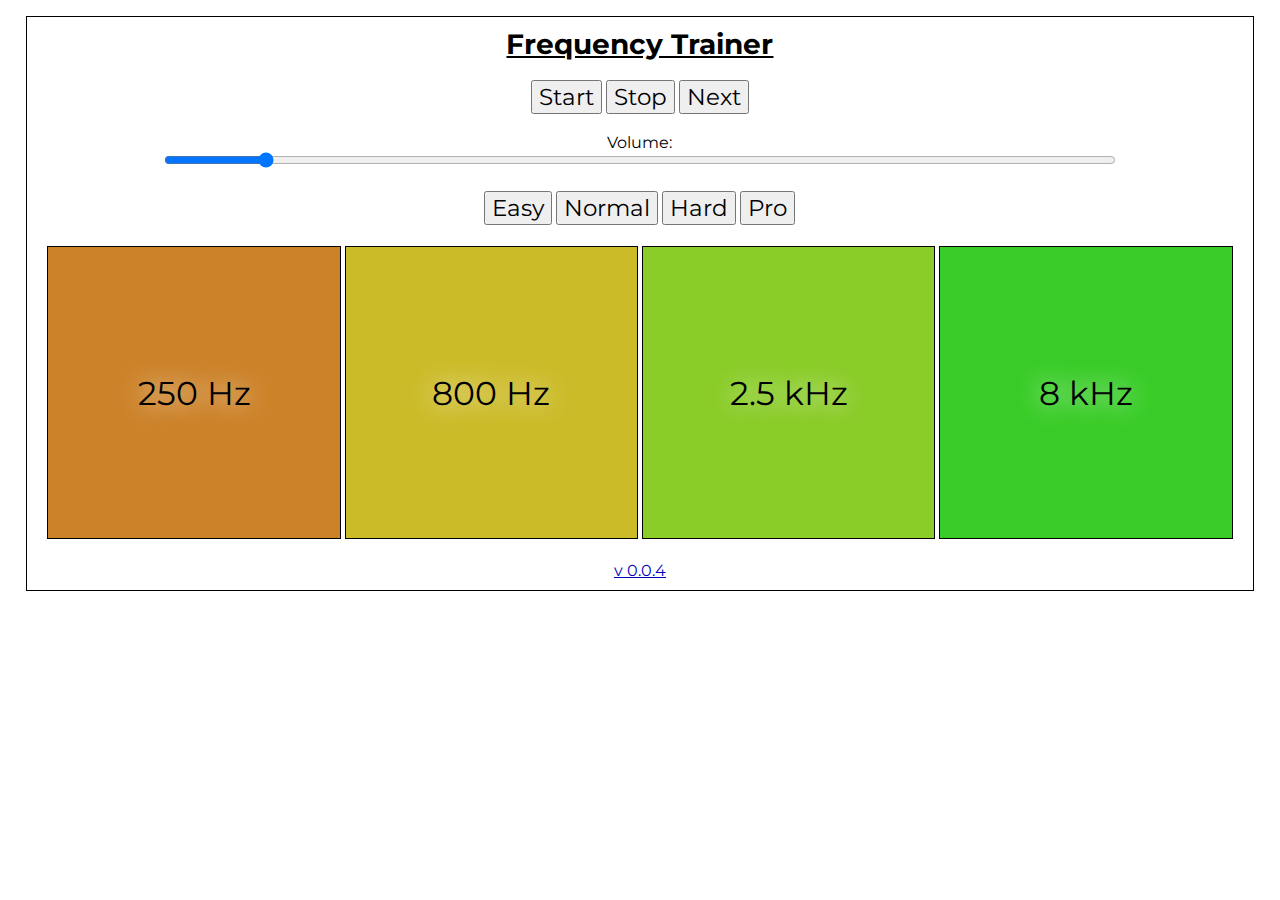
<file: index.html>
<!DOCTYPE html>
<html lang="en">
<head>
    <meta charset="utf-8" />
    <meta name="description" content="Frequency Trainer is a free online (audio) frequency trainer."/>
    <meta name="viewport" content="width=device-width, initial-scale=1.0" />
    <title>Frequency Trainer</title>
    <link rel="stylesheet" href="https://fonts.googleapis.com/css?family=Montserrat:900" />
    <link rel="stylesheet" type="text/css" href="css/default.css" />
    <script src="frequencyTrainer.js"></script>
</head>
<body>
    <div class="body">
        <div class="title">
            <h1>Frequency Trainer</h1>
        </div>
        <div class="controls">
            <br />
            <button type="button" id="start-button" class="control-button">Start</button>
            <button type="button" id="stop-button" class="control-button">Stop</button>
            <button type="button" id="next-button" class="control-button">Next</button><br />
            <br />
            Volume:<br />
            <input type="range" id="volume-control" class="volume-control" min="0" max="20" value="2" step="0.1" /><br />
            <br />
            <button type="button" id="difficulty-easy" class="difficulty-button" data-difficulty="easy">Easy</button>
            <button type="button" id="difficulty-normal" class="difficulty-button" data-difficulty="normal">Normal</button>
            <button type="button" id="difficulty-hard" class="difficulty-button" data-difficulty="hard">Hard</button>
            <button type="button" id="difficulty-pro" class="difficulty-button" data-difficulty="pro">Pro</button><br />
            <br />
        </div>
        <div class="grid">
        </div>
        <div class="footer">
            <a href="https://github.com/MaxVMH/frequency-trainer/releases/tag/0.0.4-alpha">v 0.0.4</a>
        </div>
    </div>

    <script>
    (function () {
        'use strict';
        let difficultyMode = 'easy'; // default difficulty mode
        let frequencyTrainer = startFrequencyTrainer(difficultyMode, null);
        let frequency = frequencyTrainer.frequency;
        let frequencyContainers = null;

        // Control buttons
        let startButton = document.getElementById('start-button');
        startButton.onclick = function () {
            stopToneGenerator();
            startToneGenerator(frequency, volumeControl, 0, 3);
        };
        let stopButton = document.getElementById('stop-button');
        stopButton.onclick = function () {
            stopToneGenerator();
        };
        let nextButton = document.getElementById('next-button');
        nextButton.onclick = function () {
            stopToneGenerator();
            stopFrequencyTrainer();
            frequency = startFrequencyTrainer(difficultyMode, frequency).frequency;
            startToneGenerator(frequency, volumeControl, 0.05, 3);
        };
        let volumeControl = document.getElementById('volume-control');
        volumeControl.oninput = function () {
            changeVolume(volumeControl);
        };

        function fillFrequencyGrid(frequencies) {
            let frequencyFormatted = null;
            let frequencyGrid = document.getElementsByClassName('grid')[0];

            frequencyGrid.innerHTML = '';
            frequencies.forEach(function (frequency) {
                frequencyFormatted = frequencyFormatter(frequency);
                frequencyGrid.insertAdjacentHTML('beforeend', '<div class="frequency-container" data-frequency="' + frequency + '">' + frequencyFormatted + 'Hz</div>');
            });
        }

        function makeFrequencyGridInteractive() {
            frequencyContainers = document.getElementsByClassName('frequency-container');
            Array.prototype.forEach.call(frequencyContainers, function (frequencyContainer) {
                frequencyContainer.onclick = function () {
                    let frequencyChosen = frequencyContainer.getAttribute('data-frequency');
                    let frequencyChosenFormatted = frequencyFormatter(frequencyChosen);

                    stopToneGenerator();
                    if (frequencyChosen === frequency) {
                        if (window.confirm(frequencyChosenFormatted + 'Hz is correct!\nLet\'s try another one!')) {
                            stopFrequencyTrainer();
                            frequency = startFrequencyTrainer(difficultyMode, frequency).frequency;
                            startToneGenerator(frequency, volumeControl, 0.05, 3);
                        }
                    } else {
                        window.alert(frequencyChosenFormatted + 'Hz is not correct.\nPlease try again.');
                        startToneGenerator(frequency, volumeControl, 0.05, 3);
                    }
                };
            });
        }

        // Generate frequency grid
        fillFrequencyGrid(frequencyTrainer.frequencies);
        makeFrequencyGridInteractive();

        // Difficulty buttons
        let difficultyButtons = document.getElementsByClassName('difficulty-button');
        Array.prototype.forEach.call(difficultyButtons, function (difficultyButton) {
            difficultyButton.onclick = function () {
                stopToneGenerator();
                stopFrequencyTrainer();
                difficultyMode = difficultyButton.getAttribute('data-difficulty');
                frequencyTrainer = startFrequencyTrainer(difficultyMode, frequency);
                frequency = frequencyTrainer.frequency;
                fillFrequencyGrid(frequencyTrainer.frequencies);
                makeFrequencyGridInteractive();
            };
        });
    }());
    </script>
</body>
</html>
</file>
<file: css/default.css>
body {
    font-family: 'Montserrat', sans-serif;
    text-align: center;
    padding-top: 8px;
}

h1 {
    margin: 0 auto;
    font-size: 28px;
    text-decoration: underline;
}

h2 {
    margin: 0;
    font-size: 25px;
}

a {
    color: #0000BB;
}

a:hover {
    color: #000000;
}

button {
    font-family: 'Montserrat', sans-serif;
    text-align: center;
    font-size: calc(10px + 1vw);
}

.body {
    max-width: 1500px;
    border: 1px solid black;
    width: 97%;
    margin: 0 auto;
}

.title {
    padding: 10px 0 0 0;
    margin: 0 auto;
    width: 97%;
}

.content {
    padding: 30px 0 0 0;
    margin: 0 auto;
    width: 97%;
}

.controls {
    padding: 0;
    margin: 0 auto;
    width: 97%;
}

.volume-control {
    padding: 0;
    margin: 0 auto;
    min-width: 200px;
    width: 80%;
}

.footer {
    padding: 20px 0 10px 0;
    margin: 0 auto;
    width: 97%;
}

.grid {
    margin: 0 auto;
    width: 97%;
    display: grid;
    grid-template-columns: repeat(auto-fit, minmax(80px, 1fr));
}

.frequency-container {
    margin: 2px;
    border: 1px solid black;
    padding: 0;

    min-width: 75px;
    min-height: 75px;
    max-width: 300px;
    max-height: 300px;

    display: flex;
    align-items: center;
    justify-content: center;

    font-size: calc(30px + 0.2vw);
    text-shadow: 0 0 25px white;
}

.frequency-container:before {
    content: '';
    padding-top: 100%;
    float: left;
}

[data-frequency="20"] {
    background: #CC2828;
}

[data-frequency="25"] {
    background: #CC3028;
}

[data-frequency="31.5"] {
    background: #CC3928;
}

[data-frequency="40"] {
    background: #CC4128;
}

[data-frequency="50"] {
    background: #CC4928;
}

[data-frequency="63"] {
    background: #CC5128;
}

[data-frequency="80"] {
    background: #CC5928;
}

[data-frequency="100"] {
    background: #CC6128;
}

[data-frequency="125"] {
    background: #CC6A28;
}

[data-frequency="160"] {
    background: #CC7228;
}

[data-frequency="200"] {
    background: #CC7A28;
}

[data-frequency="250"] {
    background: #CC8228;
}

[data-frequency="315"] {
    background: #CC8A28;
}

[data-frequency="400"] {
    background: #CC9228;
}

[data-frequency="500"] {
    background: #CC9B28;
}

[data-frequency="630"] {
    background: #CCAB28;
}

[data-frequency="800"] {
    background: #CCBB28;
}

[data-frequency="1000"] {
    background: #CCCC28;
}

[data-frequency="1250"] {
    background: #BBCC28;
}

[data-frequency="1600"] {
    background: #ABCC28;
}

[data-frequency="2000"] {
    background: #9BCC28;
}

[data-frequency="2500"] {
    background: #8ACC28;
}

[data-frequency="3150"] {
    background: #7ACC28;
}

[data-frequency="4000"] {
    background: #6ACC28;
}

[data-frequency="5000"] {
    background: #59CC28;
}

[data-frequency="6300"] {
    background: #49CC28;
}

[data-frequency="8000"] {
    background: #39CC28;
}

[data-frequency="10000"] {
    background: #28CC28;
}

[data-frequency="12500"] {
    background: #28CC39;
}

[data-frequency="16000"] {
    background: #28CC49;
}

[data-frequency="20000"] {
    background: #28CC59;
}
</file>
